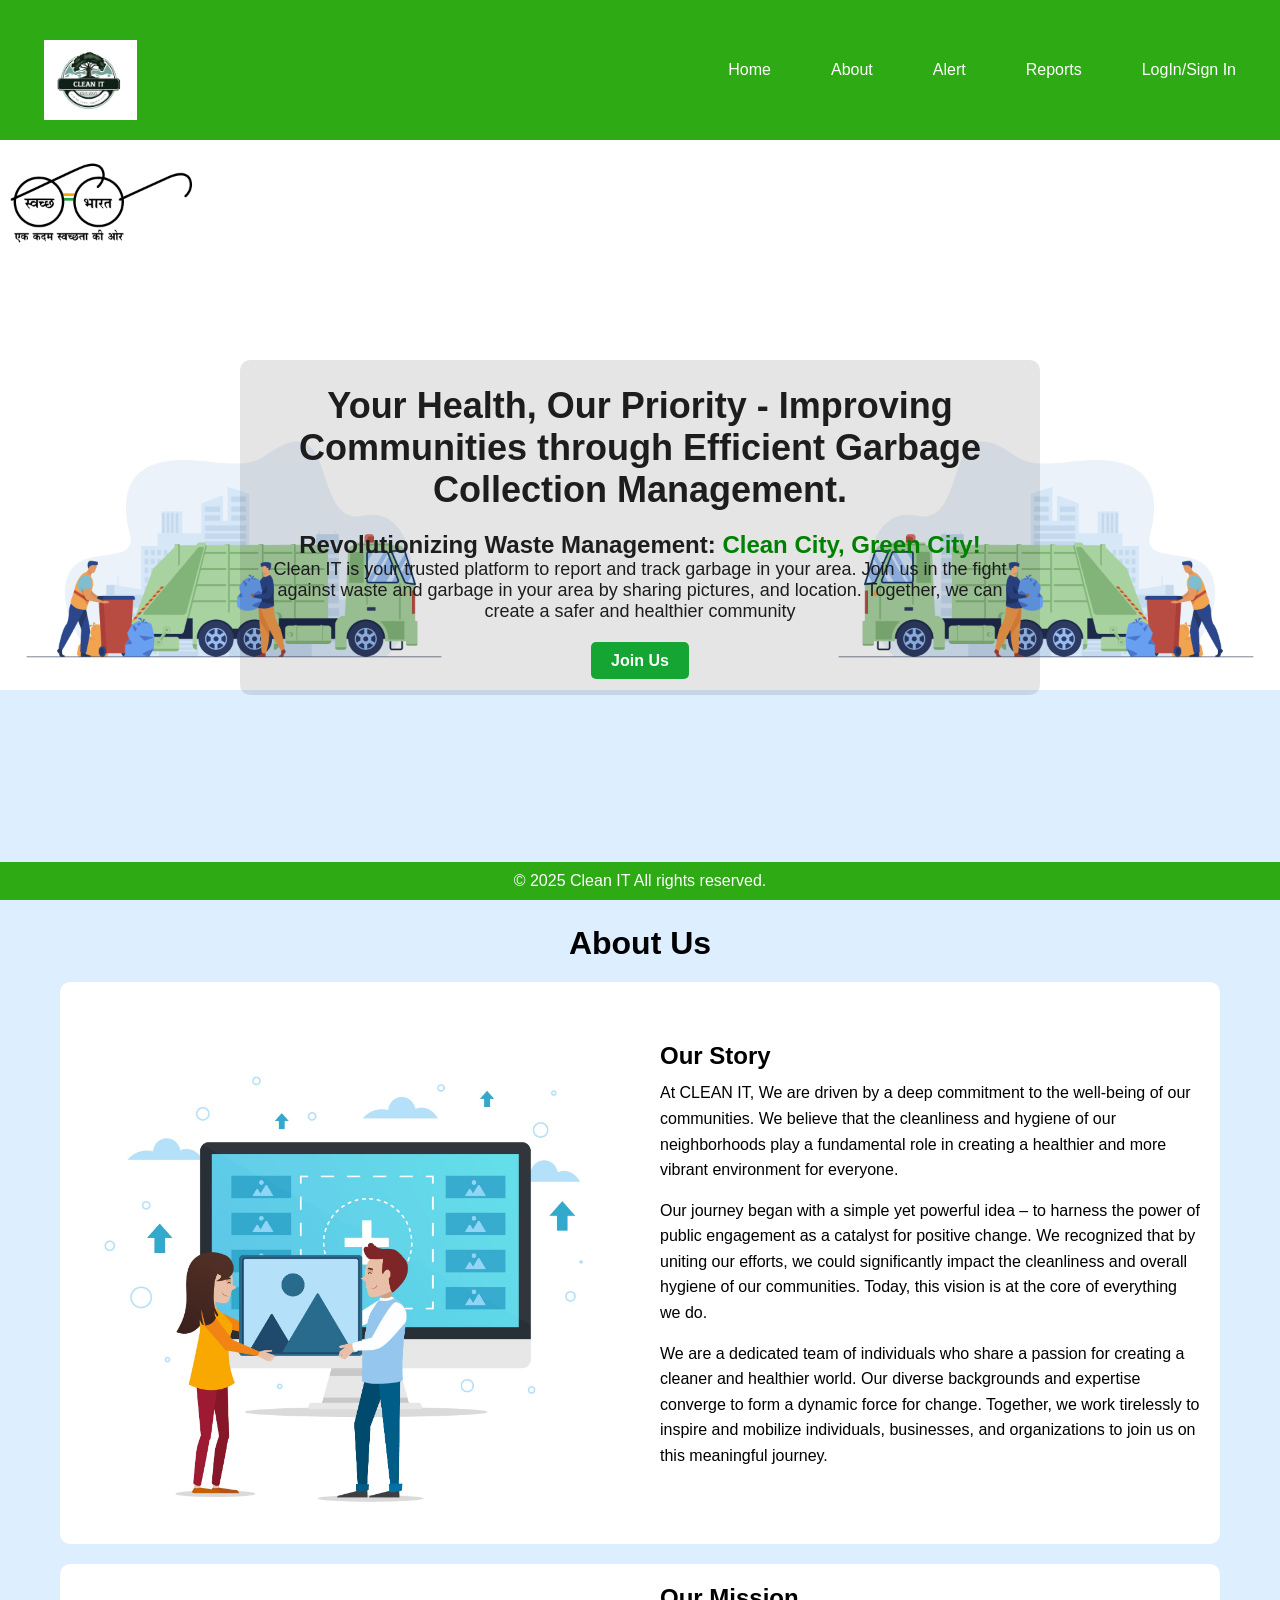
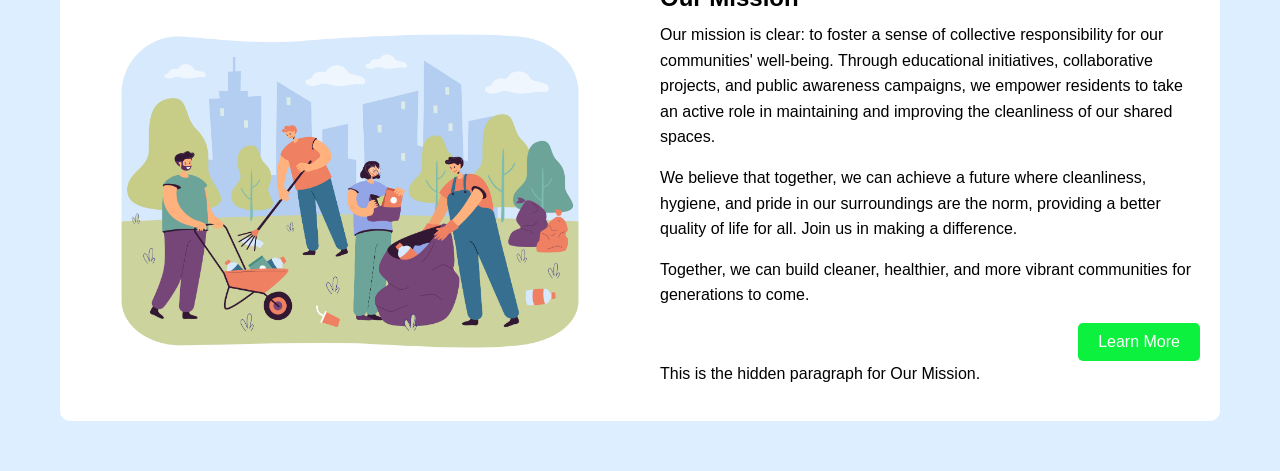
<file: Index.html>
<!DOCTYPE html>
<html lang="en">

<head>
    <meta charset="UTF-8">
    <meta name="viewport" content="width=device-width, initial-scale=1.0">
    <link rel="stylesheet" href="styles.css">
    <title>Your Website</title>
</head>

<body>
    <header>
        <nav class="navbar">
            <img src="images/logo.jpeg.jpeg" class="nav-branding">
            <div class="hamburger" id="hamburger">
                <span class="bar"></span>
                <span class="bar"></span>
                <span class="bar"></span>
            </div>
            <ul class="nav-menu" id="nav-menu">
                <li class="nav-item"><a href="index.html">Home</a></li>
                <li class="nav-item"><a href="#about">About</a></li>
                <li class="nav-item"><a href="map.html">Alert</a></li>
                <li class="nav-item"><a href="report.html">Reports</a></li>
                <li class="nav-item"><a href="login.html">LogIn/Sign In</a></li>
            </ul>
        </nav>
    </header>

    <section class="hero" id="home">
        <div class="hero-background">
            <img src="images/bg img.png" alt="Hero Image">
        </div>
        <div class="hero-content">
            <div class="content-container">
                <h1>Your Health, Our Priority - Improving Communities through Efficient Garbage Collection Management.</h1>
                <h2>Revolutionizing Waste Management: <span>Clean City, Green City!</span></h2> 
                
                   <p>Clean IT is your trusted platform to report and track garbage in your area. Join us in the fight against waste and garbage in your area by sharing pictures, and location. Together, we can create a safer and healthier community</p>
                <a href="login.html" class="join-us-button">Join Us</a>
            </div>

        </div>
    </section>
    <!--    About Section-->
    <main>
        <h1 id="about">About Us</h1>

        <section class="about-section">
            <div class="about-image">
                <img src="images/about-us-img.jpg" alt="About Us Image">
            </div>
            <div class="about-content">
                <h2>Our Story</h2>
                <p> At CLEAN IT, We are driven by a deep commitment to the well-being of our communities. We believe that the cleanliness and hygiene of our neighborhoods play a fundamental role in creating a healthier and more vibrant environment for everyone.

                </p>
                <p>Our journey began with a simple yet powerful idea – to harness the power of public engagement as a catalyst for positive change. We recognized that by uniting our efforts, we could significantly impact the cleanliness and overall hygiene
                    of our communities. Today, this vision is at the core of everything we do.
                </p>
                <p>
                    We are a dedicated team of individuals who share a passion for creating a cleaner and healthier world. Our diverse backgrounds and expertise converge to form a dynamic force for change. Together, we work tirelessly to inspire and mobilize individuals,
                    businesses, and organizations to join us on this meaningful journey.</p>
                
            </div>
        </section>

        <section class="about-section">
            <div class="about-image">
                <img src="images/mission img.jpg" alt="About Us Image 2">
            </div>
            <div class="about-content">
                <h2>Our Mission</h2>
                <p>Our mission is clear: to foster a sense of collective responsibility for our communities' well-being. Through educational initiatives, collaborative projects, and public awareness campaigns, we empower residents to take an active role
                    in maintaining and improving the cleanliness of our shared spaces.


                </p>
                <p> We believe that together, we can achieve a future where cleanliness, hygiene, and pride
                    in our surroundings are the norm, providing a better quality of life for all. Join us in making a difference.</P> <P>Together, we can build cleaner, healthier, and more vibrant communities for generations to come.</p>
                <a href="#" class="learn-more-btn" id="learn-more-mission">Learn More</a>
                <div class="hidden-paragraph hidden" id="hidden-paragraph-mission">
                    <p>This is the hidden paragraph for Our Mission.</p>
                </div>
            </div>
        </section>

    </main>
    <footer>
        <p>&copy; 2025 Clean IT All rights reserved.</p>
    </footer>

    <script src="script.js"></script>
</body>

</html>
</file>
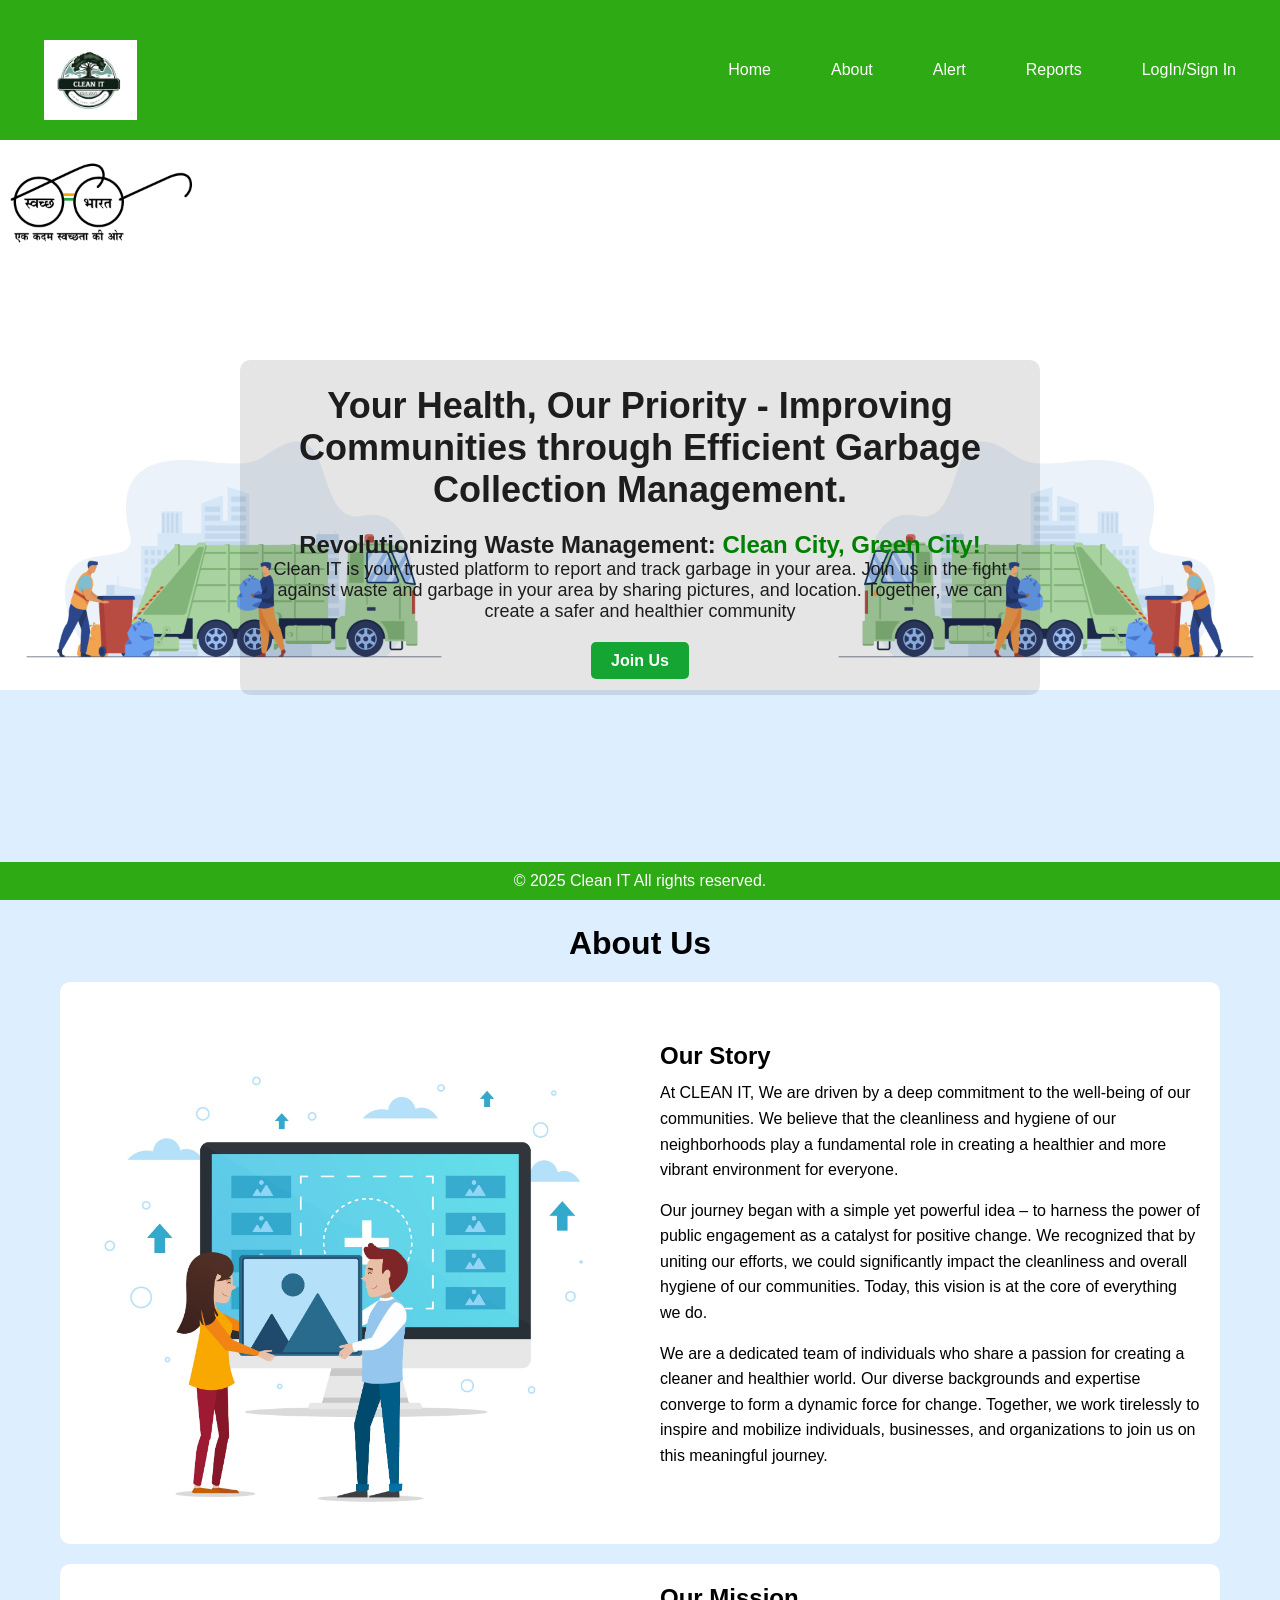
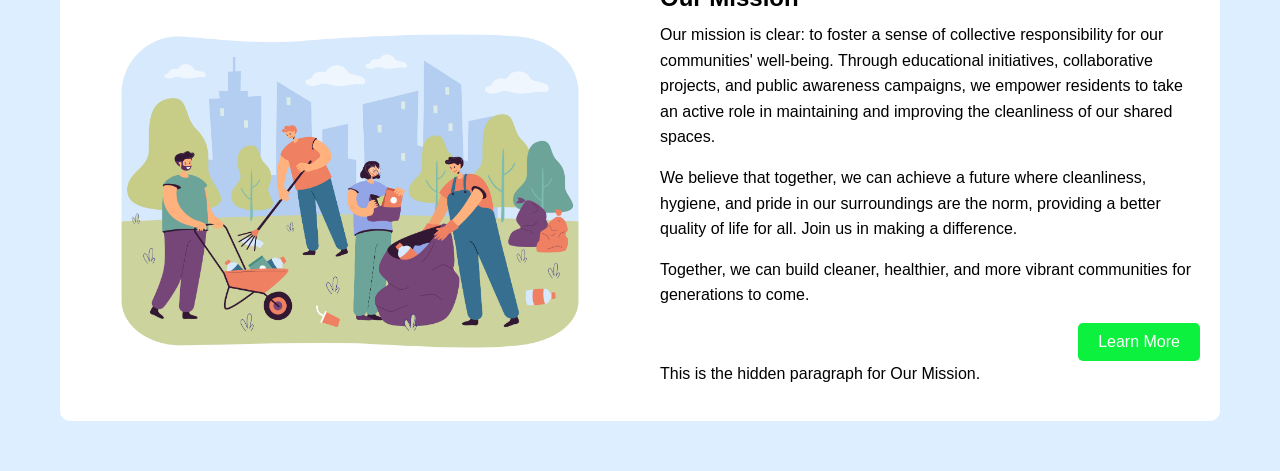
<file: index.html>
<!DOCTYPE html>
<html lang="en">

<head>
    <meta charset="UTF-8">
    <meta name="viewport" content="width=device-width, initial-scale=1.0">
    <link rel="stylesheet" href="styles.css">
    <title>Your Website</title>
</head>

<body>
    <header>
        <nav class="navbar">
            <img src="images/logo.jpeg.jpeg" class="nav-branding">
            <div class="hamburger" id="hamburger">
                <span class="bar"></span>
                <span class="bar"></span>
                <span class="bar"></span>
            </div>
            <ul class="nav-menu" id="nav-menu">
                <li class="nav-item"><a href="index.html">Home</a></li>
                <li class="nav-item"><a href="#about">About</a></li>
                <li class="nav-item"><a href="map.html">Alert</a></li>
                <li class="nav-item"><a href="report.html">Reports</a></li>
                <li class="nav-item"><a href="login.html">LogIn/Sign In</a></li>
            </ul>
        </nav>
    </header>

    <section class="hero" id="home">
        <div class="hero-background">
            <img src="images/bg img.png" alt="Hero Image">
        </div>
        <div class="hero-content">
            <div class="content-container">
                <h1>Your Health, Our Priority - Improving Communities through Efficient Garbage Collection Management.</h1>
                <h2>Revolutionizing Waste Management: <span>Clean City, Green City!</span></h2> 
                
                   <p>Clean IT is your trusted platform to report and track garbage in your area. Join us in the fight against waste and garbage in your area by sharing pictures, and location. Together, we can create a safer and healthier community</p>
                <a href="login.html" class="join-us-button">Join Us</a>
            </div>

        </div>
    </section>
    <!--    About Section-->
    <main>
        <h1 id="about">About Us</h1>

        <section class="about-section">
            <div class="about-image">
                <img src="images/about-us-img.jpg" alt="About Us Image">
            </div>
            <div class="about-content">
                <h2>Our Story</h2>
                <p> At CLEAN IT, We are driven by a deep commitment to the well-being of our communities. We believe that the cleanliness and hygiene of our neighborhoods play a fundamental role in creating a healthier and more vibrant environment for everyone.

                </p>
                <p>Our journey began with a simple yet powerful idea – to harness the power of public engagement as a catalyst for positive change. We recognized that by uniting our efforts, we could significantly impact the cleanliness and overall hygiene
                    of our communities. Today, this vision is at the core of everything we do.
                </p>
                <p>
                    We are a dedicated team of individuals who share a passion for creating a cleaner and healthier world. Our diverse backgrounds and expertise converge to form a dynamic force for change. Together, we work tirelessly to inspire and mobilize individuals,
                    businesses, and organizations to join us on this meaningful journey.</p>
                
            </div>
        </section>

        <section class="about-section">
            <div class="about-image">
                <img src="images/mission img.jpg" alt="About Us Image 2">
            </div>
            <div class="about-content">
                <h2>Our Mission</h2>
                <p>Our mission is clear: to foster a sense of collective responsibility for our communities' well-being. Through educational initiatives, collaborative projects, and public awareness campaigns, we empower residents to take an active role
                    in maintaining and improving the cleanliness of our shared spaces.


                </p>
                <p> We believe that together, we can achieve a future where cleanliness, hygiene, and pride
                    in our surroundings are the norm, providing a better quality of life for all. Join us in making a difference.</P> <P>Together, we can build cleaner, healthier, and more vibrant communities for generations to come.</p>
                <a href="#" class="learn-more-btn" id="learn-more-mission">Learn More</a>
                <div class="hidden-paragraph hidden" id="hidden-paragraph-mission">
                    <p>This is the hidden paragraph for Our Mission.</p>
                </div>
            </div>
        </section>

    </main>
    <footer>
        <p>&copy; 2025 Clean IT All rights reserved.</p>
    </footer>

    <script src="script.js"></script>
</body>

</html>
</file>
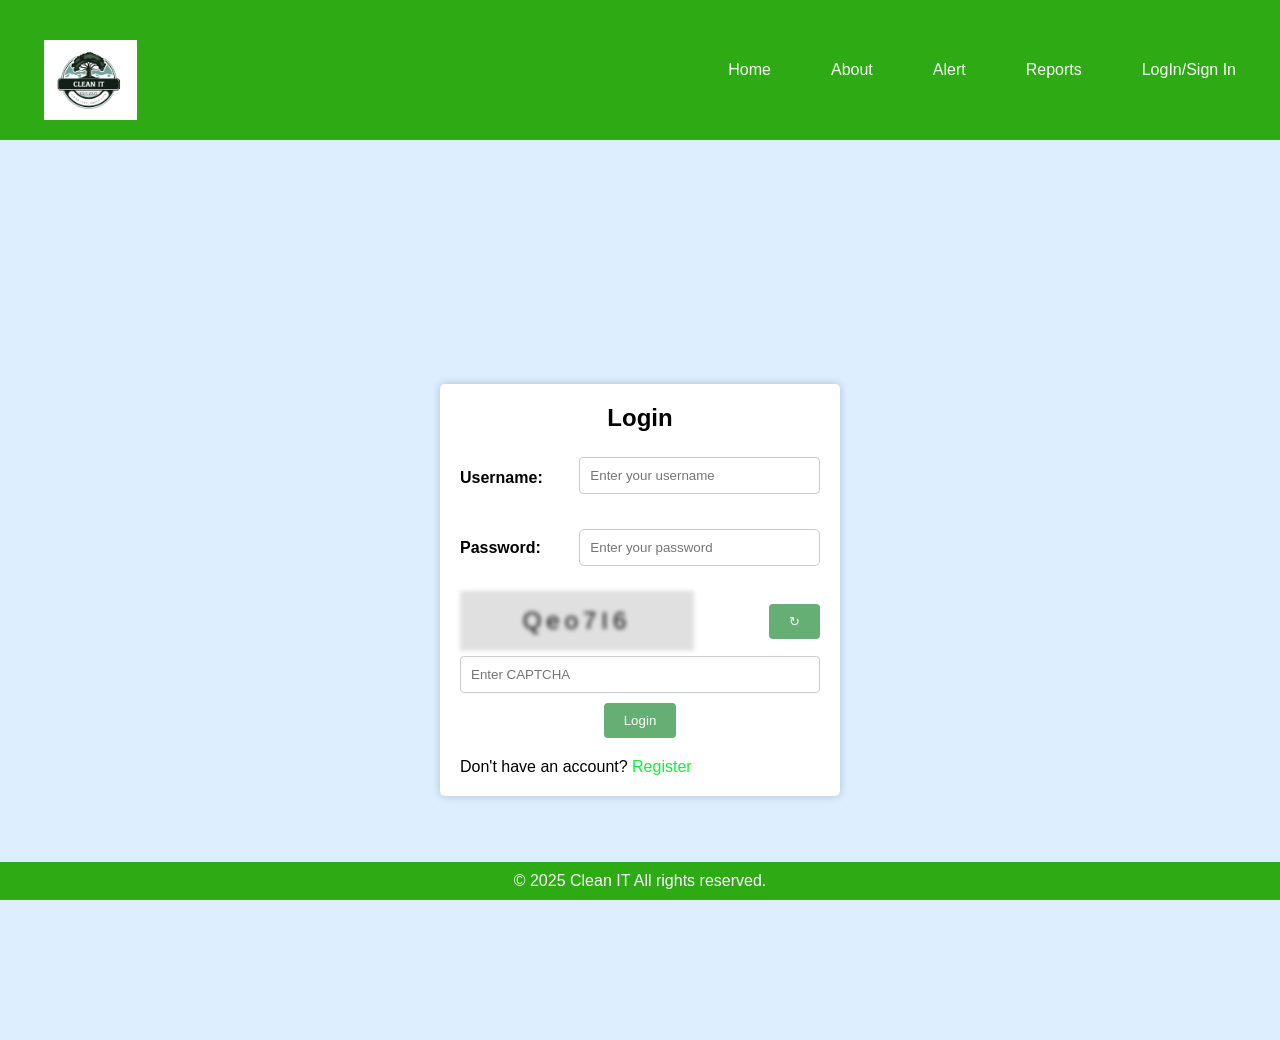
<file: login.html>
<!DOCTYPE html>
<html lang="en">

<head>
    <meta charset="UTF-8">
    <meta name="viewport" content="width=device-width, initial-scale=1.0">
    <link rel="stylesheet" href="./styles.css">
    <title>Login</title>
</head>

<body>
    <header>
        <nav class="navbar">
            <img src="images/logo.jpeg.jpeg" class="nav-branding">
            <div class="hamburger" id="hamburger">
                <span class="bar"></span>
                <span class="bar"></span>
                <span class="bar"></span>
            </div>
            <ul class="nav-menu" id="nav-menu">
                <li class="nav-item"><a href="index.html">Home</a></li>
                <li class="nav-item"><a href="about.html">About</a></li>
                <li class="nav-item"><a href="map.html">Alert</a></li>
                

                <li class="nav-item"><a href="report.html">Reports</a></li>
                <li class="nav-item"><a href="login.html">LogIn/Sign In</a></li>
            </ul>
        </nav>
    </header>
    <div class="container">
        <div class="form-container">
            <form id="loginForm" class="form">
                <h2>Login</h2>
                <div class="input-group">
                    <label for="loginUsername">Username:</label>
                    <input type="text" id="loginUsername" placeholder="Enter your username" autocomplete="off" required>
                </div>
                <div class="input-group">
                    <label for="loginPassword">Password:</label>
                    <input type="password" id="loginPassword" placeholder="Enter your password" autocomplete="off" required>
                </div>
                <div class="captcha-container">
                    <div class="captcha" id="captchaText"></div>
                    <button type="button" class="refresh-btn" onclick="refreshCaptcha()">↻</button>
                </div>
                <input type="text" id="captchaInput" placeholder="Enter CAPTCHA" required>
                <button type="submit">Login</button>
            </form>
            <div class="form-spacing">
                <p>Don't have an account? <a href="register.html">Register</a></p>

            </div>
        </div>
    </div>
    <footer>
        <p>&copy; 2025 Clean IT All rights reserved.</p>
    </footer>
    <script>
        function generateCaptcha() {
            const chars = "ABCDEFGHIJKLMNOPQRSTUVWXYZabcdefghijklmnopqrstuvwxyz0123456789";
            let captcha = "";
            for (let i = 0; i < 6; i++) {
                captcha += chars.charAt(Math.floor(Math.random() * chars.length));
            }
            return captcha;
        }
    
        // Display CAPTCHA on Page Load
        function loadCaptcha() {
            const captchaText = document.getElementById("captchaText");
            captchaText.innerText = generateCaptcha();
        }
    
        // Refresh CAPTCHA Manually
        function refreshCaptcha() {
            loadCaptcha(); // Generate new CAPTCHA
            document.getElementById("captchaInput").value = ""; // Clear input
        }
    
        // Load CAPTCHA initially
        document.addEventListener("DOMContentLoaded", loadCaptcha);
    
        // Validate CAPTCHA on Form Submission
        document.getElementById("loginForm").addEventListener("submit", function (e) {
            e.preventDefault();
            const enteredCaptcha = document.getElementById("captchaInput").value;
            const actualCaptcha = document.getElementById("captchaText").innerText;
    
            if (enteredCaptcha === actualCaptcha) {
                alert("Login Successful!");
            } else {
                alert(" Invalid CAPTCHA. Try Again!");
                refreshCaptcha(); // Refresh CAPTCHA after failure
            }
        });
    </script>
    <script src="script.js"></script>
</body>
<style>
    .captcha-container {
            display: flex;
            align-items: center;
            justify-content: space-between;
            margin-top: 10px;
        }
        .captcha {
            width: 65%;
            height: 60px;
            background-color: #e0e0e0;
            text-align: center;
            line-height: 60px;
            font-size: 24px;
            letter-spacing: 5px;
            filter: blur(2px); 
        }
</style>

</html>
</file>
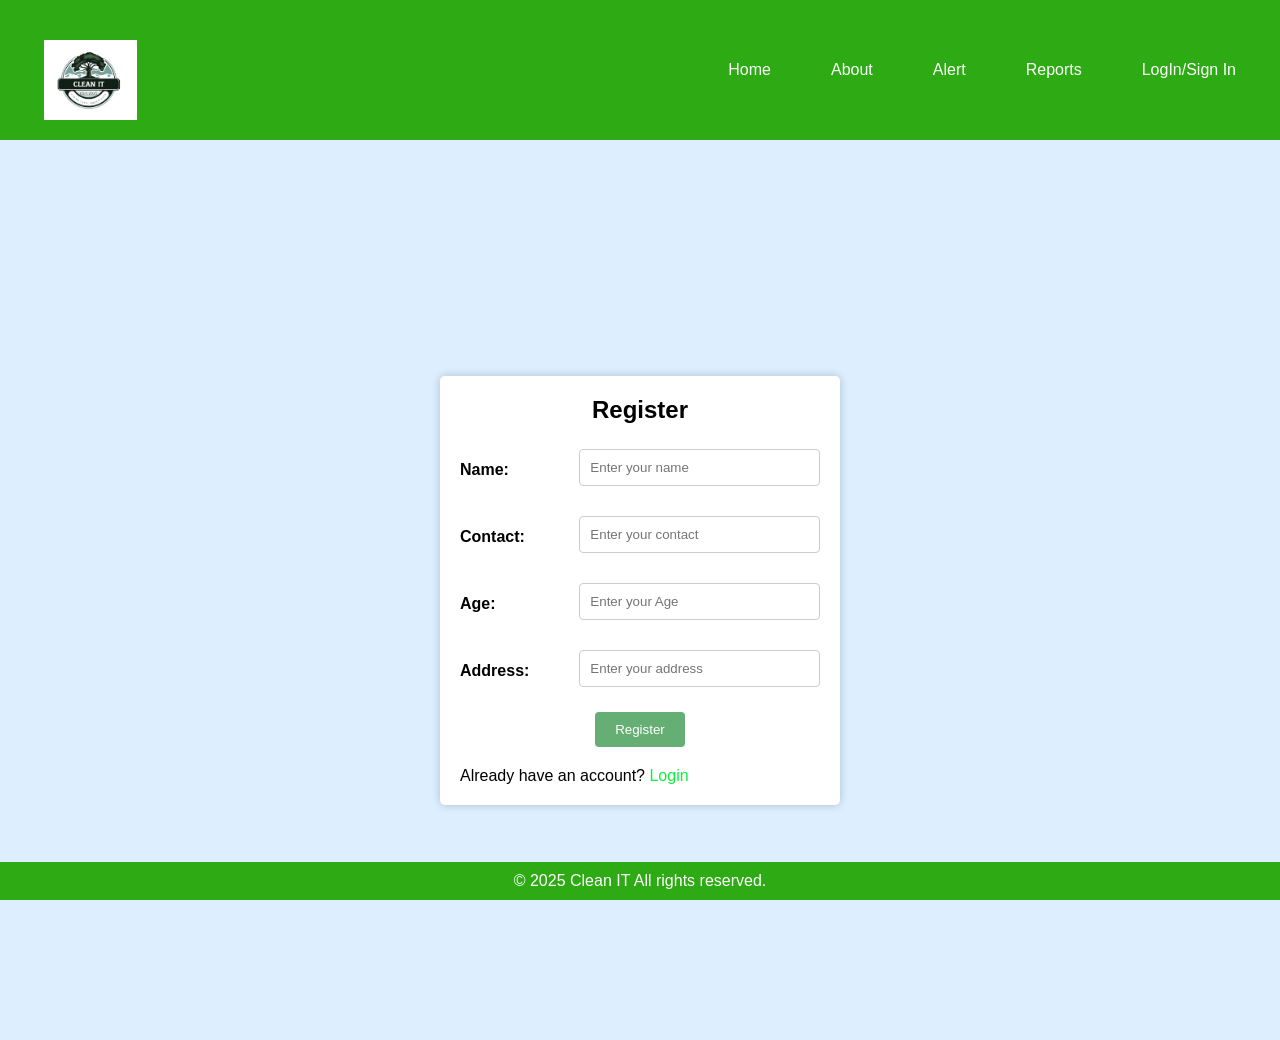
<file: register.html>
<!DOCTYPE html>
<html lang="en">

<head>
    <meta charset="UTF-8">
    <meta name="viewport" content="width=device-width, initial-scale=1.0">
    <link rel="stylesheet" href="styles.css">
    <title>Register</title>
</head>

<body>
    <header>
        <nav class="navbar">
            <img src="images/logo.jpeg.jpeg" class="nav-branding">
            <div class="hamburger" id="hamburger">
                <span class="bar"></span>
                <span class="bar"></span>
                <span class="bar"></span>
            </div>
            <ul class="nav-menu" id="nav-menu">
                <li class="nav-item"><a href="index.html">Home</a></li>
                <li class="nav-item"><a href="about.html">About</a></li>
                <li class="nav-item"><a href="map.html">Alert</a></li>
                <li class="nav-item"><a href="report.html">Reports</a></li>
                <li class="nav-item"><a href="login.html">LogIn/Sign In</a></li>
            </ul>
        </nav>
    </header>

    <div class="container">
        <div class="form-container">
            <form id="registerForm" class="form">
                <h2>Register</h2>
                <div class="input-group">
                    <label for="registerName">Name:</label>
                    <input type="text" id="registerName" placeholder="Enter your name" autocomplete="off" required>
                </div>
                <div class="input-group">
                    <label for="registerContact">Contact:</label>
                    <input type="text" id="registerContact" placeholder="Enter your contact" autocomplete="off" required>
                </div>
                <div class="input-group">
                    <label for="registerAge">Age:</label>
                    <input type="text" id="registerAge" placeholder="Enter your Age" autocomplete="off" required>
                </div>
                <div class="input-group">
                    <label for="registerAddress">Address:</label>
                    <input type="text" id="registerAddress" placeholder="Enter your address" autocomplete="off" required>
                </div>
                <button type="submit">Register</button>
            </form>
            <div class="form-spacing">
                <p>Already have an account? <a href="login.html">Login</a></p>
            </div>
        </div>
    </div>
    <footer>
        <p>&copy; 2025 Clean IT All rights reserved.</p>
    </footer>
</file>
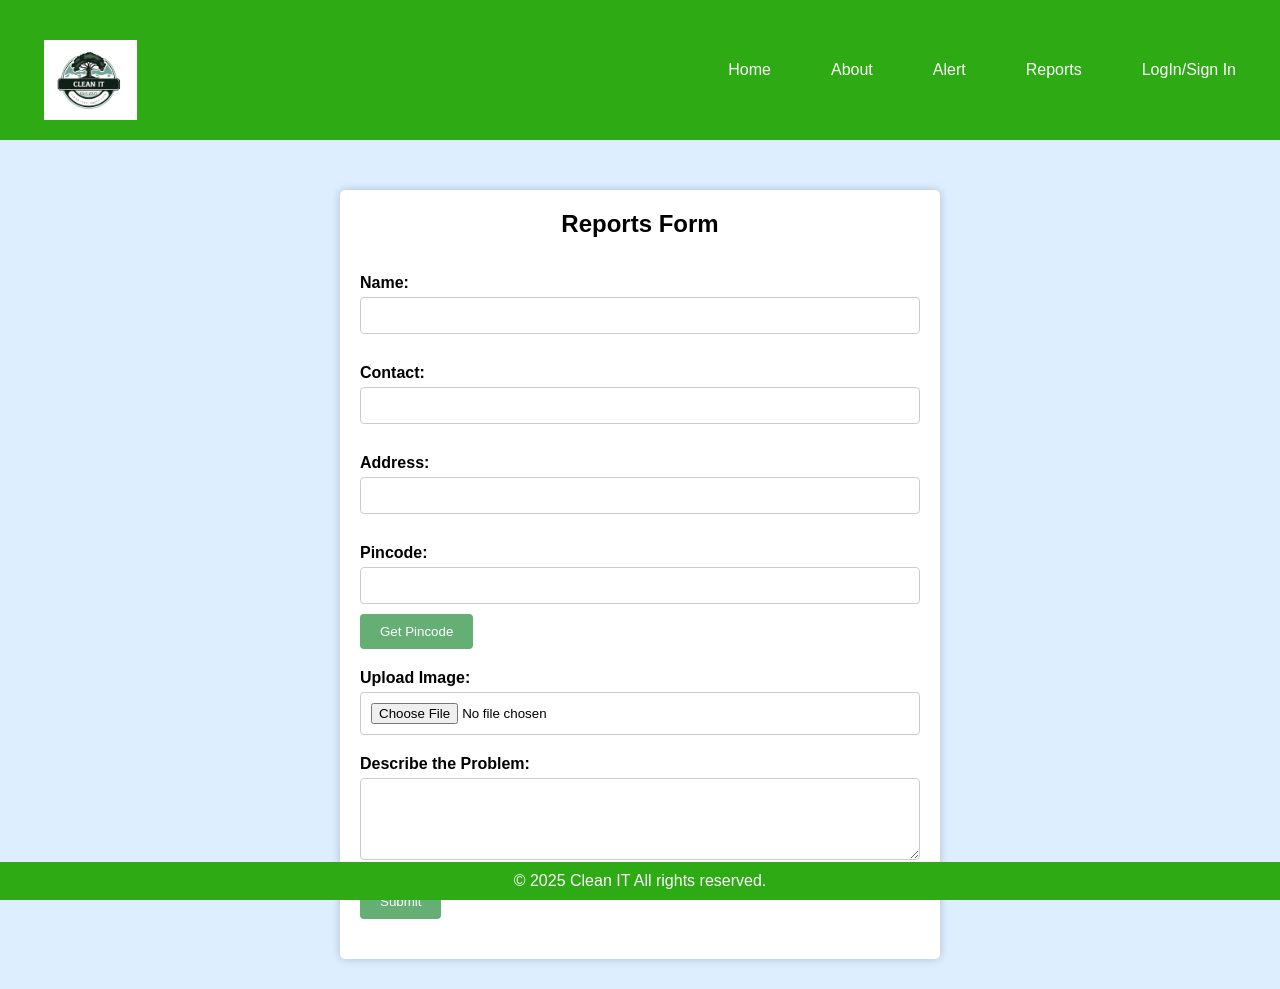
<file: report.html>
<!DOCTYPE html>
<html lang="en">

<head>
    <meta charset="UTF-8">
    <meta name="viewport" content="width=device-width, initial-scale=1.0">
    <title>Reports </title>
    <link rel="stylesheet" href="styles.css">
</head>

<body>
    <header>
        <nav class="navbar">
            <img src="images/logo.jpeg.jpeg" class="nav-branding">
            <div class="hamburger" id="hamburger">
                <span class="bar"></span>
                <span class="bar"></span>
                <span class="bar"></span>
            </div>
            <ul class="nav-menu" id="nav-menu">
                <li class="nav-item"><a href="index.html">Home</a></li>
                <li class="nav-item"><a href="about.html">About</a></li>
                <li class="nav-item"><a href="map.html">Alert</a></li>
                <li class="nav-item"><a href="report.html">Reports</a></li>
                <li class="nav-item"><a href="login.html">LogIn/Sign In</a></li>
            </ul>
        </nav>
    </header>
    
    <div class="report-container">
        <h2>Reports Form</h2> <br><br>
        <form id="contact-form">
            <div class="form-group">
                <label for="name">Name:</label>
                <input type="text" id="name" name="name" required>
            </div>
            <div class="form-group">
                <label for="contact">Contact:</label>
                <input type="text" id="contact" name="contact" required>
            </div>
            <div class="form-group">
                <label for="address">Address:</label>
                <input type="text" id="address" name="address" required>
            </div>
            <div class="form-group">
                <label for="pincode">Pincode:</label>
                <input type="text" id="pincode" name="pincode" required>
                <button type="button" onclick="getLocation()">Get Pincode</button>
            </div>
            <div class="form-group">
                <label for="image">Upload Image:</label>
                <input type="file" id="image" name="image" accept="image/*">
            </div>
            <div class="form-group">
                <label for="problem">Describe the Problem:</label>
                <textarea id="problem" name="problem" rows="4" class="problem-box" required></textarea>
            </div>
            <div class="form-group">
                <button type="submit">Submit</button>
            </div>
        </form>
    </div>
    
    <footer>
        <p>&copy; 2025 Clean IT All rights reserved.</p>
    </footer>
    
    <script>
        function getLocation() {
            if (navigator.geolocation) {
                navigator.geolocation.getCurrentPosition(success, error);
            } else {
                alert("Geolocation is not supported by this browser.");
            }
        }

        function success(position) {
            let latitude = position.coords.latitude;
            let longitude = position.coords.longitude;
            fetch(`https://nominatim.openstreetmap.org/reverse?format=json&lat=${latitude}&lon=${longitude}`)
                .then(response => response.json())
                .then(data => {
                    if (data.address && data.address.postcode) {
                        document.getElementById("pincode").value = data.address.postcode;
                    } else {
                        alert("Pincode not found.");
                    }
                })
                .catch(() => alert("Error fetching location data."));
        }

        function error() {
            alert("Unable to retrieve your location.");
        }
    </script>
</body>

</html>
</file>
<file: styles.css>
/* nav and hero page */

* {
    padding: 0;
    margin: 0;
    box-sizing: border-box;
}

header {
    background-color: #0cf13e;
    
}

li {
    list-style: none;
}

a {
    color: white;
    text-decoration: none;
}

.navbar {
    min-height: 50px;
    display: flex;
    justify-content: space-between;
    align-items: center;
    padding: 0 24px;
}

.nav-menu {
    display: flex;
    justify-content: space-between;
    align-items: center;
    gap: 60px;
}
span{
    color: green;

}

.nav-branding {
    height: 100px;
    padding-top: 20px;
}

.nav-link {
    transition: 0.7s ease;
}

.nav-link:hover {
    
    color:#0cf13e ;
}

.hamburger {
    display: none;
    cursor: pointer;
}

.bar {
    display: block;
    width: 25px;
    height: 3px;
    margin: 5px auto;
    -webkit-transition: all 0.3s ease-in-out;
    transition: all 0.3s ease-in-out;
    background-color: white;
}

@media (max-width: 768px) {
    .hamburger {
        display: block;
    }
    .hamburger.active .bar:nth-child(2) {
        opacity: 0;
    }
    .hamburger.active .bar:nth-child(1) {
        transform: translate(8px) rotate(45deg);
    }
    .hamburger.active .bar:nth-child(3) {
        transform: translate(-8px) rotate(-45deg);
    }
    .nav-menu {
        position: fixed;
        left: -100%;
        top: 70px;
        gap: 0;
        flex-direction: column;
        background-color: #262626;
        width: 100%;
        text-align: center;
        transition: 0.3s;
    }
    .nav-item {
        margin: 16px 0;
    }
    .nav-menu.active {
        left: 0;
    }
    /* Add this rule to hide the menu initially */
    .nav-menu:not(.active) {
        display: none;
    }
    /* Add this rule to hide the hamburger icon initially */
    .hamburger:not(.active) .bar {
        opacity: 1;
        transform: none;
    }
}





/* Reset default margin and padding */

* {
    margin: 0;
    padding: 0;
    box-sizing: border-box;
}


/* Style for the hero section */

.hero {
    position: relative;
    text-align: center;
    padding: 0;
    /* Remove top and bottom padding */
    height: 85vh;
    /* Makes the hero section full screen height */
    display: flex;
    flex-direction: column;
    justify-content: center;
    align-items: center;
    /* Center content vertically and horizontally */
}




.hero-background {
    position: absolute;
    top: 0;
    left: 0;
    width: 100%;
    height: 100%;
    z-index: -1;
    
}

.hero img {
    max-width: 100%;
    height: auto;
    width: 100%;
   
}


/* Style for the hero content */

.hero-content {
    top: 5px;
    
    position: relative;
    z-index: 1;
    /* Place the content above the background image */
    color: #1d1d1d;
}


/* Container for the content with transparent background */

.content-container {
    background-color: rgba(0, 0, 0, 0.1);
   
    padding: 25px;
    border-radius: 10px;
    max-width: 800px;
   
    margin: 0 20px;
 
}


/* Style for the content inside the container */

.content-container h1 {
    font-size: 36px;
    margin-bottom: 20px;
}

.content-container p {
    font-size: 18px;
    margin-bottom: 30px;
}


/* Style for the "Join Us" button in the hero section */

.join-us-button {
    text-decoration: none;
    background-color: #14a533;
    color: #fff;
    padding: 10px 20px;
    border-radius: 5px;
    font-weight: bold;
    transition: background-color 0.3s, color 0.3s;
    margin-top: 20px;
    margin-bottom: 0px;
    /* Add margin to create a gap */
}

.join-us-button:hover {
      background-color: #0bb931;
    
}


/* Responsive styles for larger screens */

@media (min-width: 768px) {
    .hero {
        background-position: center;
    }
}





/* login register */

* {
    margin: 0;
    padding: 0;
    box-sizing: border-box;
}

body {
    font-family: Arial, sans-serif;
        background: #dceeff;
}
.container {
    display: flex;
    justify-content: center;
    align-items: center;
    height: 100vh;
}

.form-container {
    background-color: white;
    box-shadow: 0px 0px 10px rgba(0, 0, 0, 0.2);
    padding: 20px;
    border-radius: 5px;
    width: 100%;
    max-width: 400px;
}

.form {
    text-align: center;
}

form h2 {
    margin-bottom: 20px;
}

input[type="text"],
input[type="email"],
input[type="password"] {
    width: 100%;
    padding: 10px;
    margin: 10px 0;
    border: 1px solid #ccc;
    border-radius: 5px;
}

button {
    background-color: #0cf13e;
    color: white;
    padding: 10px 20px;
    border: none;
    border-radius: 5px;
    cursor: pointer;
}

button:hover {
    background-color: #0cf13e;
}

.form-spacing {
    margin-top: 20px;
    
}

.form-spacing a {
    color: #0cf13e;
}

.input-group {
    display: flex;
    align-items: center;
    margin-bottom: 15px;
    
}

.input-group label {
    flex: 1;
    text-align: left;
    
    padding-right: 10px;
    
}

.input-group input {
    flex: 2;
    padding: 10px;
    border: 1px solid #ccc;
    border-radius: 5px;
}


* {
    margin: 0;
    padding: 0;
    box-sizing: border-box;
}




body {
    font-family: sans-serif;
}


/* Header styles */

header {
    background-color: #2daa14;
    color: #fff;
    text-align: center;
    padding: 20px;
}


/* Main content container */

main {
    max-width: 1200px;
    margin: 0 auto;
    margin-bottom: 30px;
    padding: 20px;
}


/* About section styles */
#about{
    text-align: center;
    justify-content: center;
    align-items: center; 
}
.about-section {
    background: white;
    border-radius: 10px;
    margin-top: 20px;
    display: flex;
    flex-direction: row;
    flex-wrap: wrap;
    justify-content: space-between;
    align-items: center;
}

.about-image {
    border-radius: 20px;
    flex: 1;
    padding: 20px;
}

.about-image img {
    max-width: 100%;
    height: auto;
}

.about-content {
    flex: 1;
    padding: 20px;
    display: flex;
    flex-direction: column;
}

.about-content h2 {
    font-size: 24px;
    margin-bottom: 10px;
}

.about-content p {
    font-size: 16px;
    line-height: 1.6;
    margin-bottom: 15px;
}

.learn-more-btn {
    align-self: flex-end;
    margin-top: auto;
    padding: 10px 20px;
    background-color: #0cf13e;
    color: #fff;
    text-decoration: none;
    border-radius: 5px;
    transition: background-color 0.3s ease;
}

.learn-more-btn:hover {
    background-color: #2daa14;
    
}




/* Footer styles */

footer {
    text-align: center;
    background-color: #2daa14;
    color: #fff;
    padding: 10px;
    position: fixed; 
    bottom: 0; 
    width: 100%; 
}





.report-container {
    max-width: 600px;
    margin: 0 auto;
    padding: 20px;
    margin-top: 50px;
    margin-bottom: 30px;
    background-color: #fff;
    border-radius: 5px;
    box-shadow: 0 0 10px rgba(0, 0, 0, 0.2);
}
.report-container h2 { 
    text-align: center;
}

.form-group {
    margin-bottom: 20px;
}

label {
    font-weight: bold;
}

input[type="text"],
input[type="file"],
textarea {
    width: 100%;
    padding: 10px;
    margin-top: 5px;
    border: 1px solid #ccc;
    border-radius: 4px;
}

.problem-box {
    resize: vertical;
}

button {
    background-color: #65af75;
    color: #fff;
    border: none;
    padding: 10px 20px;
    border-radius: 4px;
    cursor: pointer;
}

/* map */
#map { height: 720px; }
#map { width:  500px;}
/* map */
</file>
